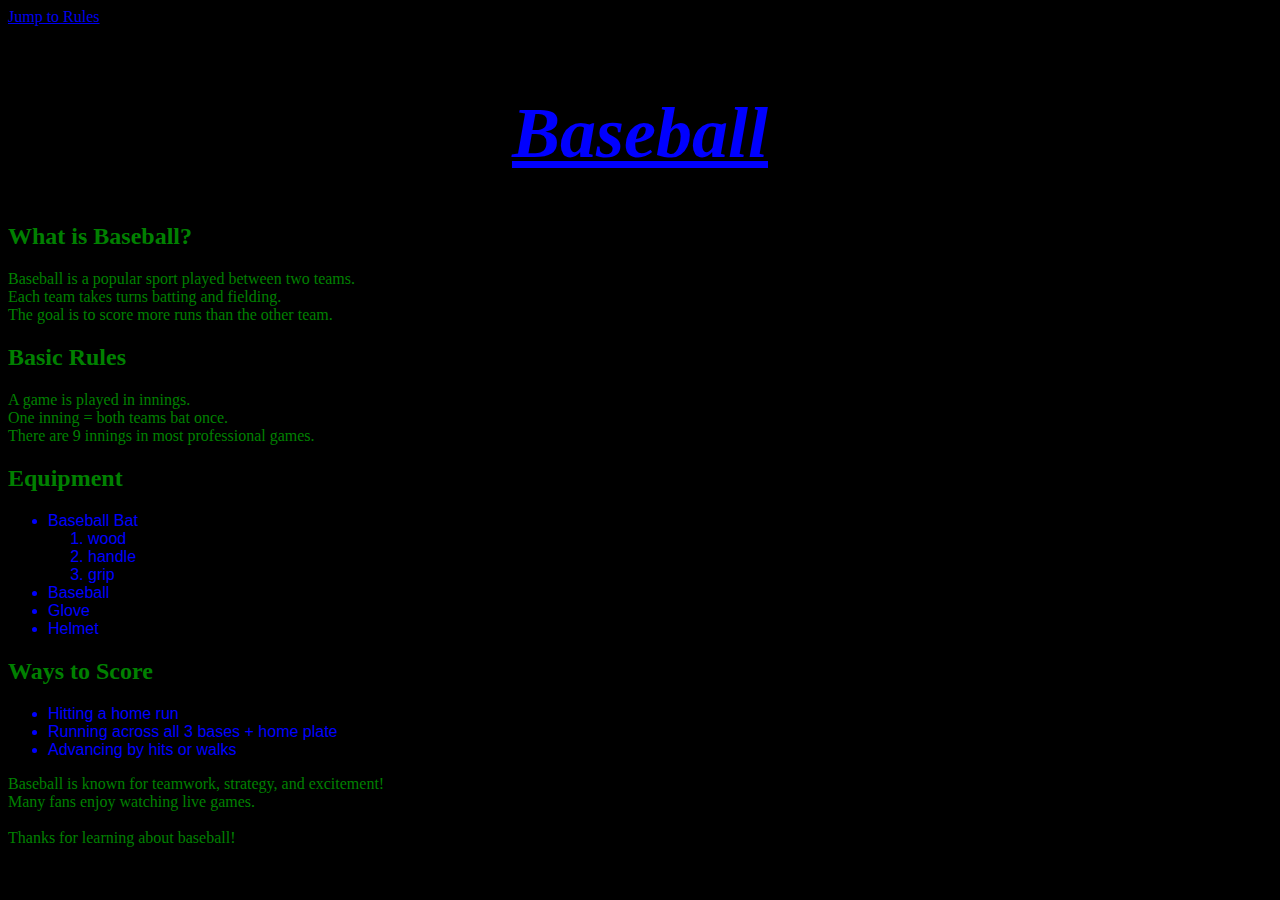
<file: index.html>
<!DOCTYPE html>
<html lang="en">
<head>
    <meta charset="UTF-8">
    <meta name="viewport" content="width=device-width, initial-scale=1.0">
    <title>Document</title>
    <link rel="stylesheet" href="styles/styles.css">
</head>
<body style="color:green">
 <a href="#rules">Jump to Rules</a>
<br><br>

<h1>Baseball</h1>

<h2>What is Baseball?</h2>
<p>
Baseball is a popular sport played between two teams.
<br>
Each team takes turns batting and fielding.
<br>
The goal is to score more runs than the other team.
</p>

<h2 id="rules">Basic Rules</h2>
<p>
A game is played in innings.
<br>
One inning = both teams bat once.
<br>
There are 9 innings in most professional games.
</p>

<h2>Equipment</h2>
<ul>
  <li>Baseball Bat
    <ol>
        <li>wood</li>
        <li>handle</li>
        <li>grip</li>
    </ol>
  </li>
  <li>Baseball</li>
  <li>Glove</li>
  <li>Helmet</li>
</ul>

<h2>Ways to Score</h2>
<ul>
  <li>Hitting a home run</li>
  <li>Running across all 3 bases + home plate</li>
  <li>Advancing by hits or walks</li>
</ul>
   
<p>
Baseball is known for teamwork, strategy, and excitement!
<br>
Many fans enjoy watching live games.
<br><br>
Thanks for learning about baseball!
</p>
 </body>
</html>
</file>
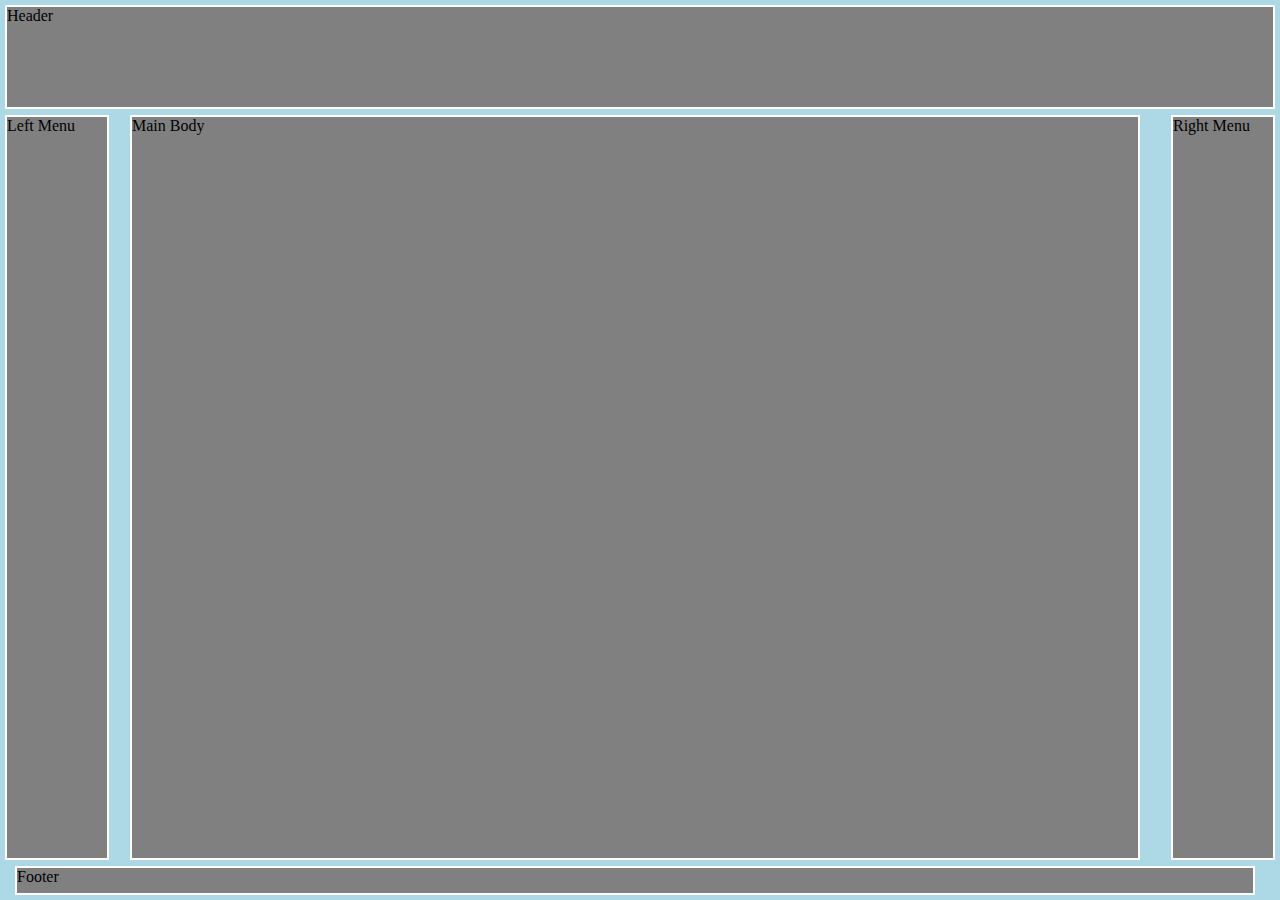
<file: layout.html>
<!DOCTYPE html>
<html lang="en">
<head>
    <meta charset="UTF-8">
    <meta name="viewport" content="width=device-width, initial-scale=1.0">
    <title>Document</title>
    <link rel="stylesheet" href="../styles/layoutstyles.css">
</head>
<body>
    <div class="common header">Header</div>
    <div class="common left">Left Menu</div>
    <div class="common main">Main Body</div>
    <div class="common right">Right Menu</div>
    <div class="common footer">Footer</div>

</body>
</html>
</file>
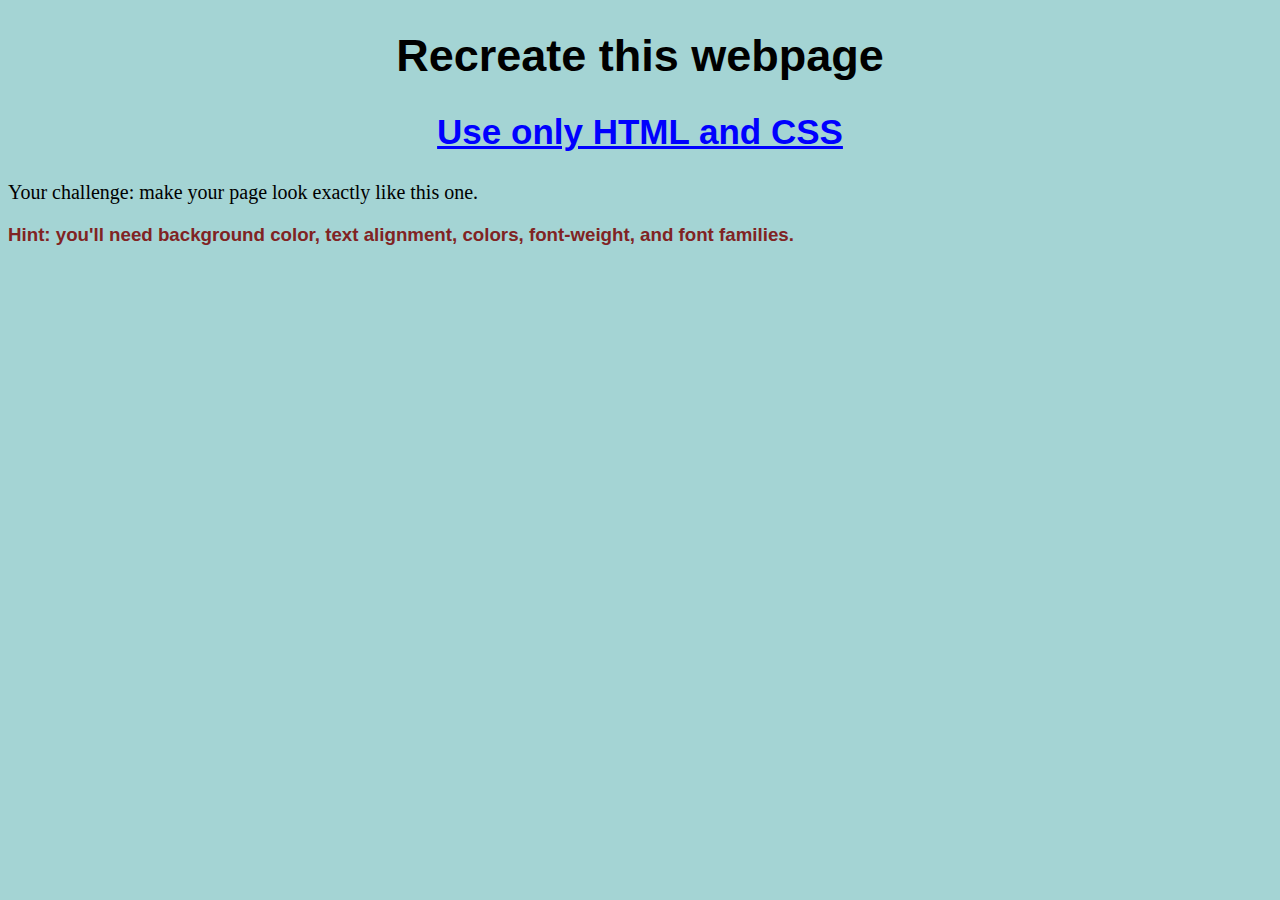
<file: newpage.html>
<!DOCTYPE html>
<html lang="en">
<head>
    <meta charset="UTF-8">
    <meta name="viewport" content="width=device-width, initial-scale=1.0">
    <title>Document</title>
    <link rel="stylesheet" href="../styles/newstyles.css">
</head>
<body>
    <h1>Recreate this webpage</h1>
    <h2>Use only HTML and CSS</h2>
    <p>Your challenge: make your page look exactly like this one.</p>
    <h3>Hint: you'll need background color, text alignment, colors, font-weight, and font families.</h3>

</body>
</html>
</file>
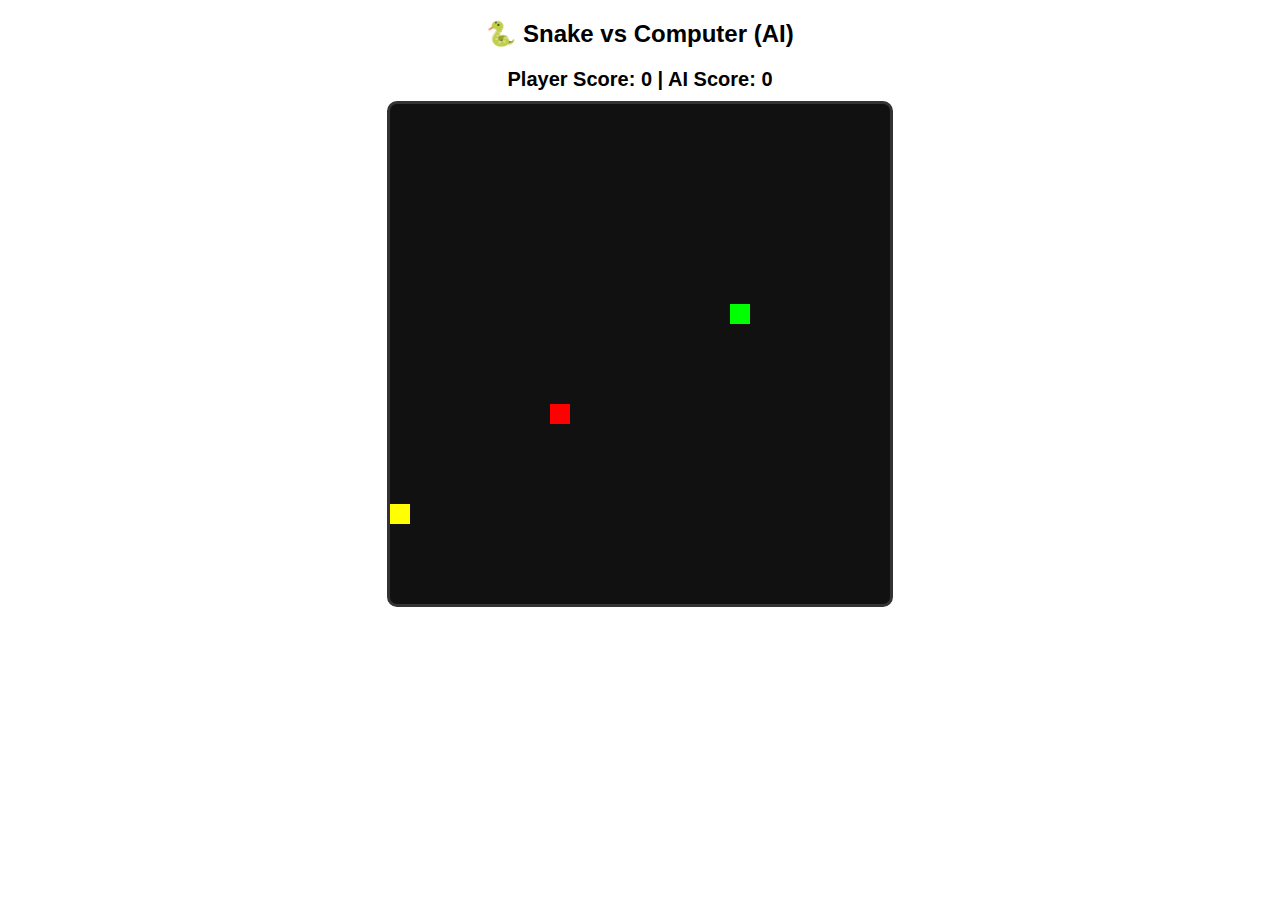
<file: snakegame.html>
<!DOCTYPE html>
<html>
<head>
<meta charset="UTF-8" />
<title>Snake vs Computer</title>
<style>
  body { font-family: sans-serif; text-align:center; }
  canvas { background:#111; border:3px solid #333; border-radius:10px; }
  #scoreBoard { margin:10px; font-size:20px; font-weight:bold; }
</style>
</head>
<body>
<h2>🐍 Snake vs Computer (AI)</h2>
<div id="scoreBoard">
  Player Score: <span id="playerScore">0</span> | AI Score: <span id="aiScore">0</span>
</div>
<canvas id="gameCanvas" width="500" height="500"></canvas>
<script>
const canvas = document.getElementById("gameCanvas");
const ctx = canvas.getContext("2d");
const tile = 20;
let playerScore = 0;
let aiScore = 0;

document.addEventListener("keydown", changeDirection);

let food = { x: 0, y: 0 };

// Player snake
let snake = [{x:10*tile, y:10*tile}];
let dx = tile, dy = 0;

// AI snake
let aiSnake = [{x:15*tile, y:15*tile}];
let aiDx = 0, aiDy = tile;

spawnFood();

function spawnFood() {
  food.x = Math.floor(Math.random() * (canvas.width/tile)) * tile;
  food.y = Math.floor(Math.random() * (canvas.height/tile)) * tile;
}

function changeDirection(e) {
  if(e.key === "ArrowUp" && dy===0) {dx=0; dy=-tile}
  if(e.key === "ArrowDown" && dy===0) {dx=0; dy=tile}
  if(e.key === "ArrowLeft" && dx===0) {dx=-tile; dy=0}
  if(e.key === "ArrowRight" && dx===0) {dx=tile; dy=0}
}

function aiMove() {
  let head = aiSnake[0];
  if(head.x < food.x) { aiDx = tile; aiDy = 0 }
  else if(head.x > food.x) { aiDx = -tile; aiDy = 0 }
  else if(head.y < food.y) { aiDx = 0; aiDy = tile }
  else if(head.y > food.y) { aiDx = 0; aiDy = -tile }
}

function detectCollision(snakeBody) {
  let head = snakeBody[0];
  for(let i=1;i<snakeBody.length;i++) {
    if(head.x===snakeBody[i].x && head.y===snakeBody[i].y) return true;
  }
  return head.x<0 || head.y<0 || head.x>=canvas.width || head.y>=canvas.height;
}

function detectSnakeHit() {
  let pHead = snake[0];
  let aiHead = aiSnake[0];
  return (pHead.x===aiHead.x && pHead.y===aiHead.y);
}

function update() {
  aiMove();
  // Ensure AI actively tracks food each frame

  let newHead = {x: snake[0].x + dx, y: snake[0].y + dy};
  snake.unshift(newHead);

  aiMove();
  let aiNewHead = {x: aiSnake[0].x + aiDx, y: aiSnake[0].y + aiDy};
  aiSnake.unshift(aiNewHead);

  if(newHead.x===food.x && newHead.y===food.y) {
    playerScore++;
    document.getElementById("playerScore").innerText = playerScore;
    spawnFood();
  } else snake.pop();

  if(aiNewHead.x===food.x && aiNewHead.y===food.y) {
    aiScore++;
    document.getElementById("aiScore").innerText = aiScore;
    spawnFood();
  } else aiSnake.pop();

  if(detectCollision(snake) || detectSnakeHit()) resetPlayer();
  if(detectCollision(aiSnake) || detectSnakeHit()) resetAI();
}

function resetPlayer() {
  snake = [{x:10*tile, y:10*tile}];
  dx = tile; dy = 0;
}

function resetAI() {
  aiSnake = [{x:15*tile, y:15*tile}];
  aiDx = 0; aiDy = tile;
}

function draw() {
  ctx.clearRect(0,0,canvas.width,canvas.height);
  
  ctx.fillStyle="lime";
  snake.forEach(s=>ctx.fillRect(s.x,s.y,tile,tile));

  ctx.fillStyle="red";
  aiSnake.forEach(s=>ctx.fillRect(s.x,s.y,tile,tile));

  ctx.fillStyle="yellow";
  ctx.fillRect(food.x,food.y,tile,tile);
}

function gameLoop() {
  update(); draw();
  setTimeout(gameLoop, 100);
}

function spawnFood() {
  food.x = Math.floor(Math.random() * (canvas.width/tile)) * tile;
  food.y = Math.floor(Math.random() * (canvas.height/tile)) * tile;
  aiMove();
}

gameLoop();
</script>
</body>
</html>
</file>
<file: styles/styles.css>
body{
    background-color:black;
}

h1{
    color:blue;
    text-align:center;
    font-size:72px;
    font-weight:bold;
    font-style:italic;
    text-decoration:underline;
}

li{
    color:blue;
    font-family:Verdana, Geneva, Tahoma, sans-serif;
}
</file>
<file: styles/layoutstyles.css>
body{
    background-color: lightblue;
    font-family:Georgia, 'Times New Roman', Times, serif;
}

.common{
    background-color: grey;
    border:2px solid white;
    position:absolute;
}

.header{
    top:5px;
    left:5px;
    right:5px;
    height:100px;
}

.left{
    top:115px;
    left:5px;
    bottom:40px;
    width:100px;
}

.main{
    top:115px;
    left:130px;
    right:140px;
    bottom:40px;
}

.right{
    top:115px;
    right:5px;
    bottom:40px;
    width:100px;
}

.footer{
    bottom:5px;
    height:25px;
    left:15px;
    right:25px;
    position: fixed
}
</file>
<file: styles/newstyles.css>
body{
    background-color:rgb(164, 212, 212)
}

h1{
    text-align:center;
    font-size:45px;
    font-family:Verdana, Geneva, Tahoma, sans-serif;
}

h2{
    color:blue;
    text-align:center;
    font-size:35px;
    text-decoration:underline;
    font-family:Verdana, Geneva, Tahoma, sans-serif;
}

p{
    font-size:20px;
}

h3{
    color:rgb(128, 35, 35);
    font-family:Arial, Helvetica, sans-serif;
}
</file>
